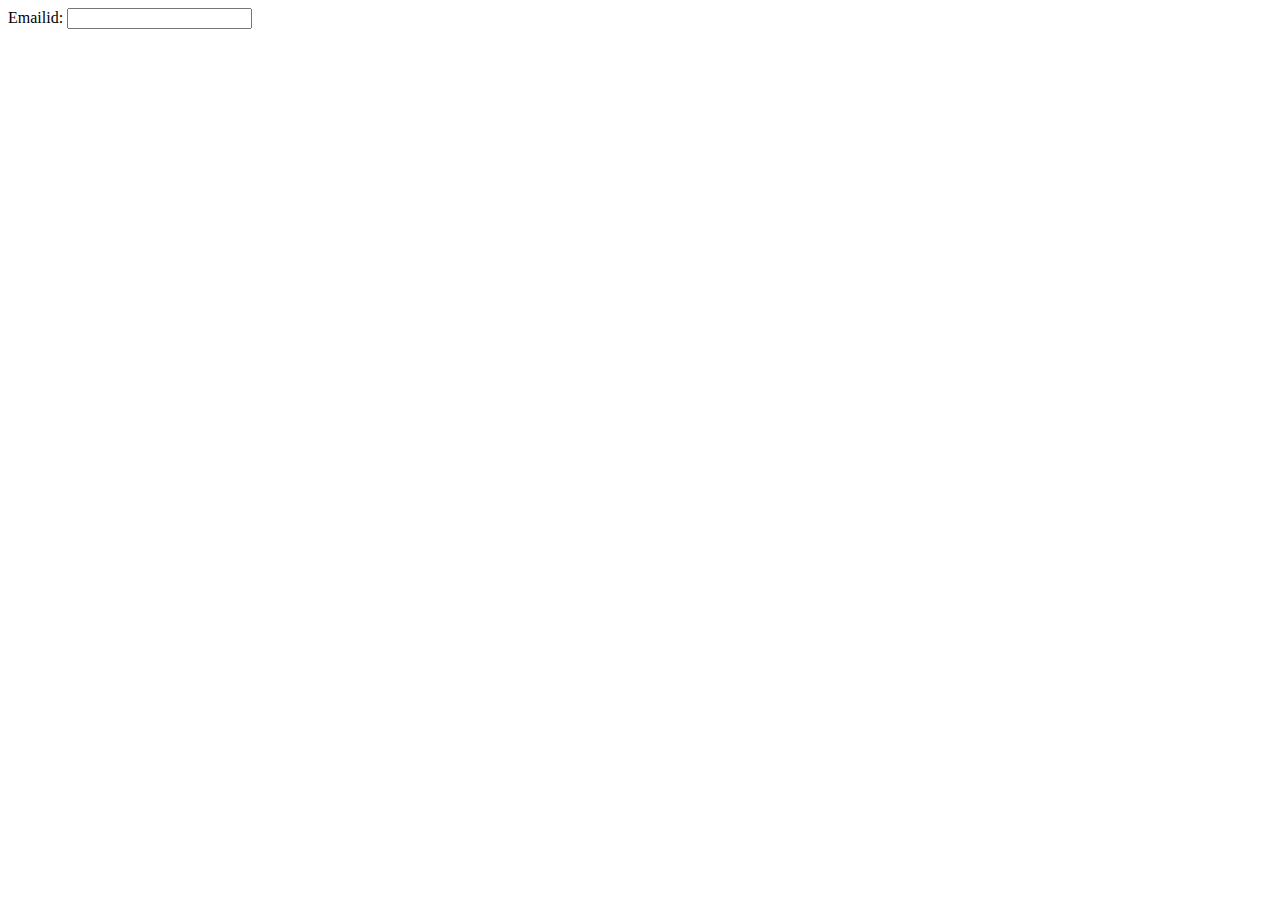
<file: A Portfolio/mayanl.html>
<!DOCTYPE html>
<html lang="en">
<head>
    <meta charset="UTF-8">
    <meta name="viewport" content="width=, initial-scale=1.0">
    <title>mayankl</title>
</head>
<body>

    <label for="emailid">Emailid:</label>
    <input type="email" id="emailid"email="emailid"    >



</body>
</html>
</file>
